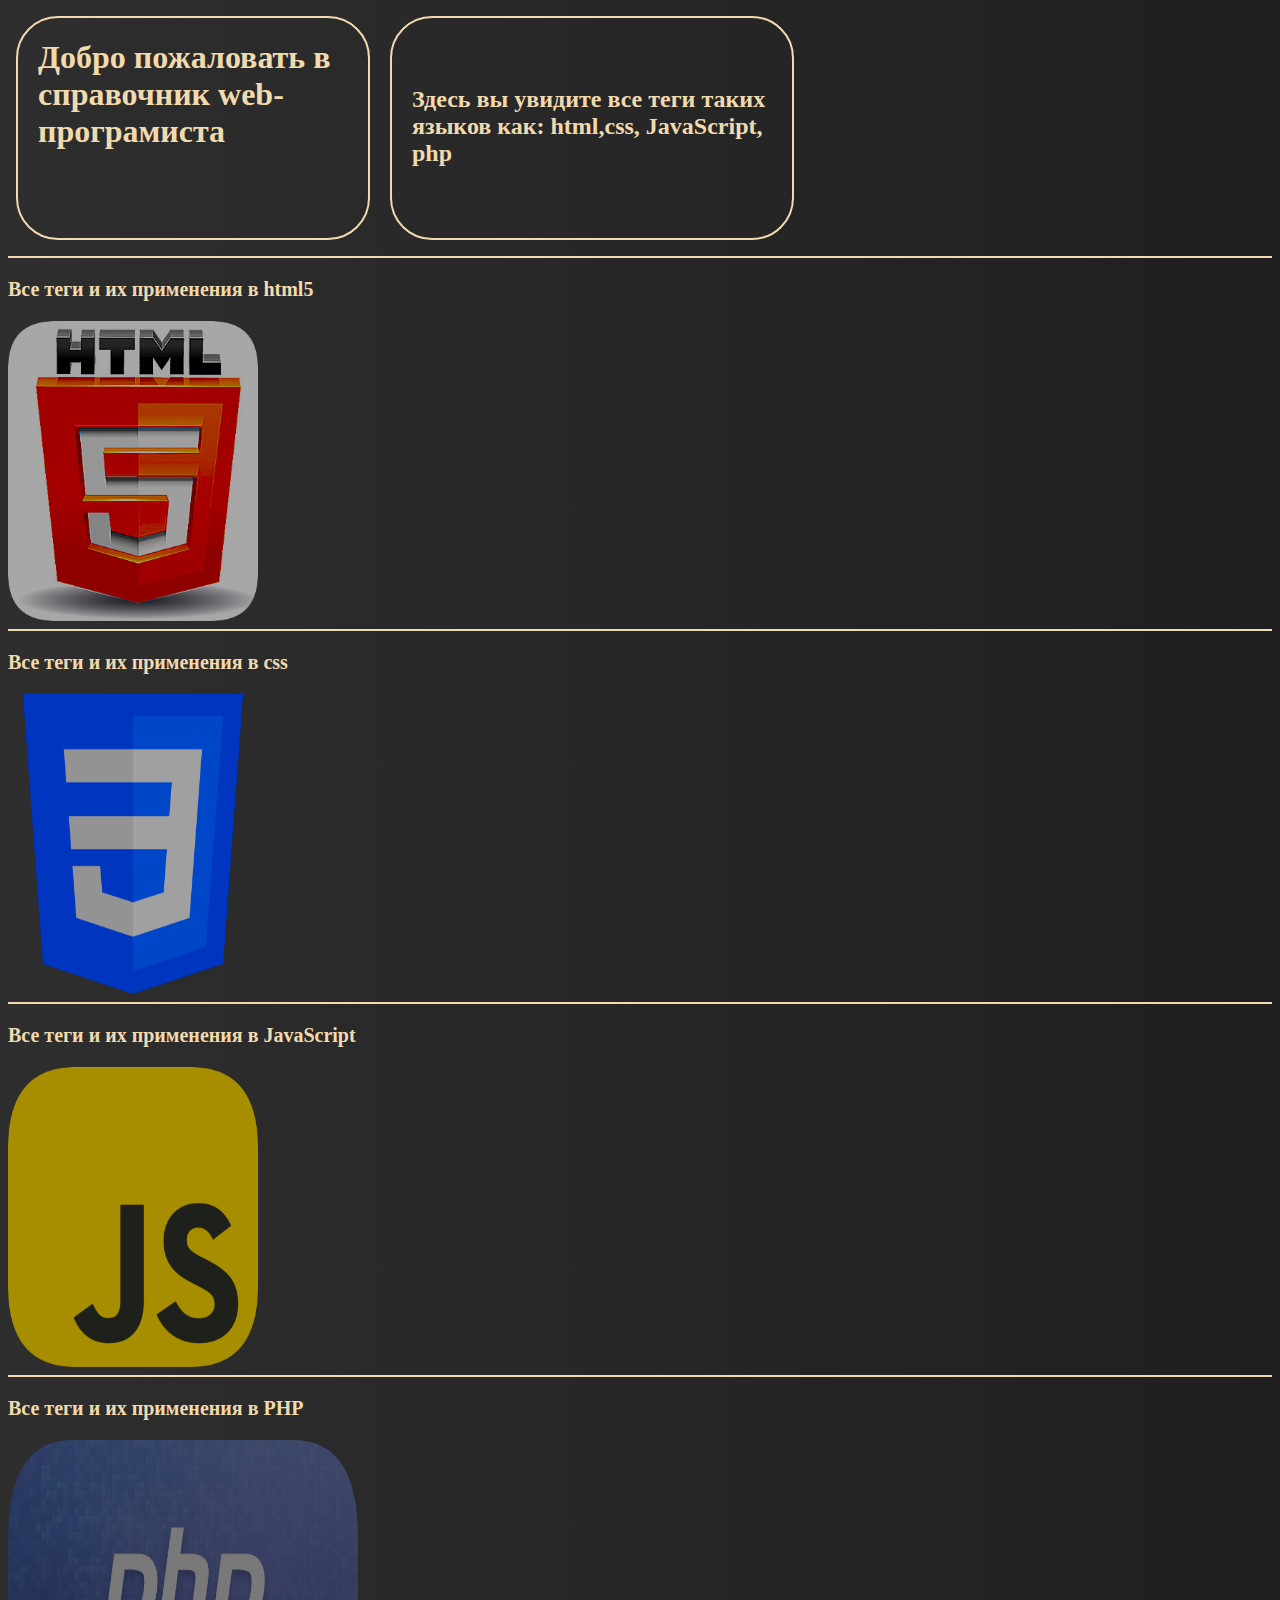
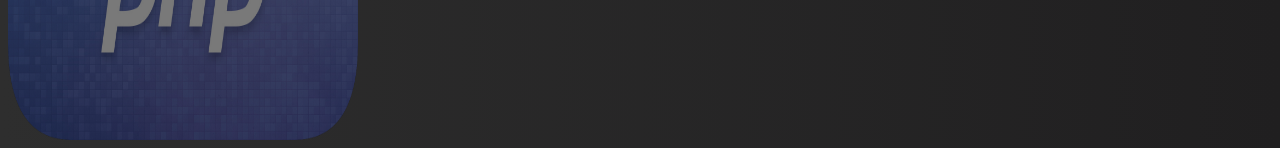
<file: index.html>
<!DOCTYPE html>
<html>

<head>
    <meta charset="utf-8">
    <META HTTP-EQUIV="CONTENT-LANGUAGE" CONTENT="ru">
    <meta name="viewport" content="width=device-width, initial-scale=1">
    <title> Spravochnik programista </title>
    <link rel="icon" href="assets/icons8-справочник-100.png" type="icon">
    <link rel="stylesheet" href="css/index.css">
</head>

<body>
    <header>
        <h1>Добро пожаловать в справочник web-програмиста</h1>
    </header>
    <section class="glava2">
        <h2 class="glava">Здесь вы увидите все теги таких языков как: html,css, JavaScript, php</h2>
    </section>

    <hr color>
    <main>
        <section>
            <p class="text_nomber_1">Все теги и их применения в html5</p>
            <a href="HTML.html" target="_blank"><img src="assets/html5.png" alt="html"></a>
        </section>
        <hr color>
        <section>
            <p class="text_nomber_1">Все теги и их применения в css</p>
            <a href="css.html" target="_blank"><img src="assets/CSS.png"> </a>
        </section>
        <hr color>
        <section>
            <p class="text_nomber_1">Все теги и их применения в JavaScript</p>
            <img src="assets/JS.png" alt="JavaScript">
        </section>
        <hr color>
        <section>
            <p class="text_nomber_1">Все теги и их применения в PHP</p>
            <img class="PHP" src="assets/PHP.png" alt="PHP">
        </section>
    </main>
</body>

</html>
</file>
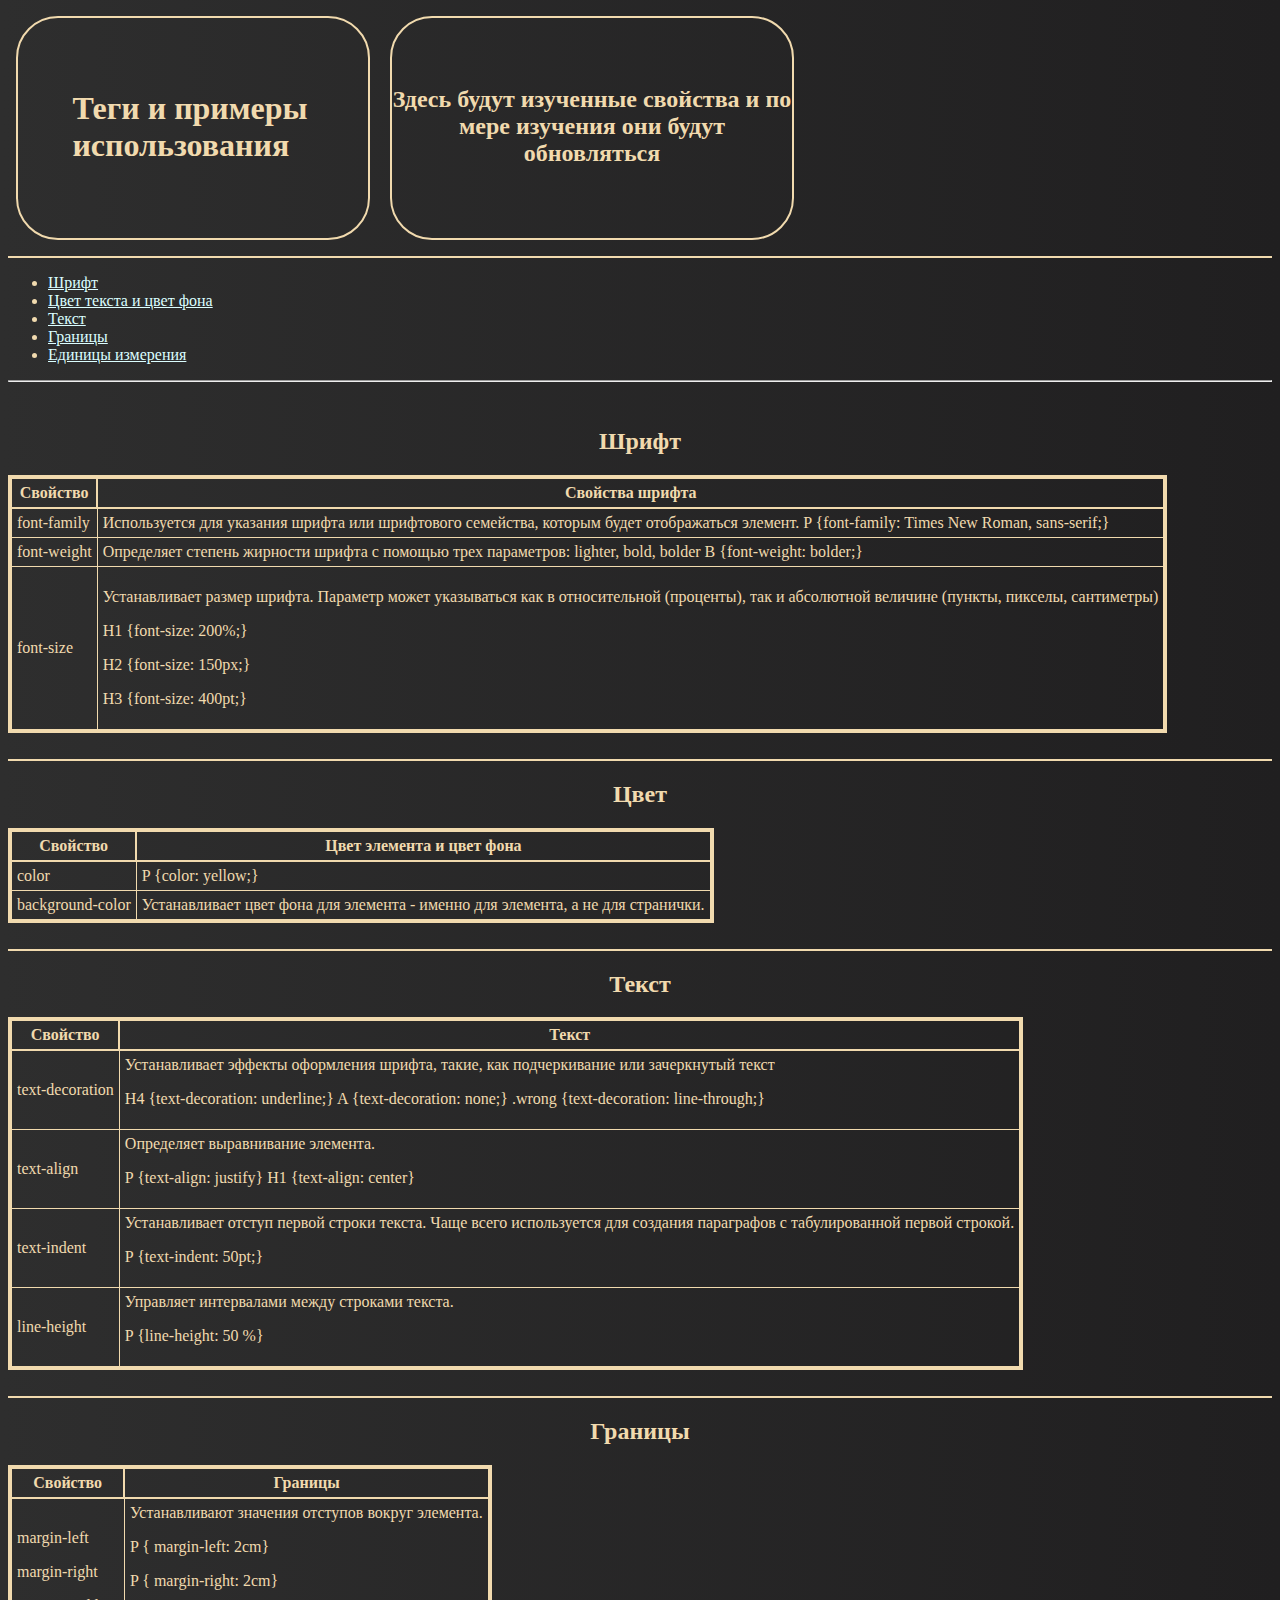
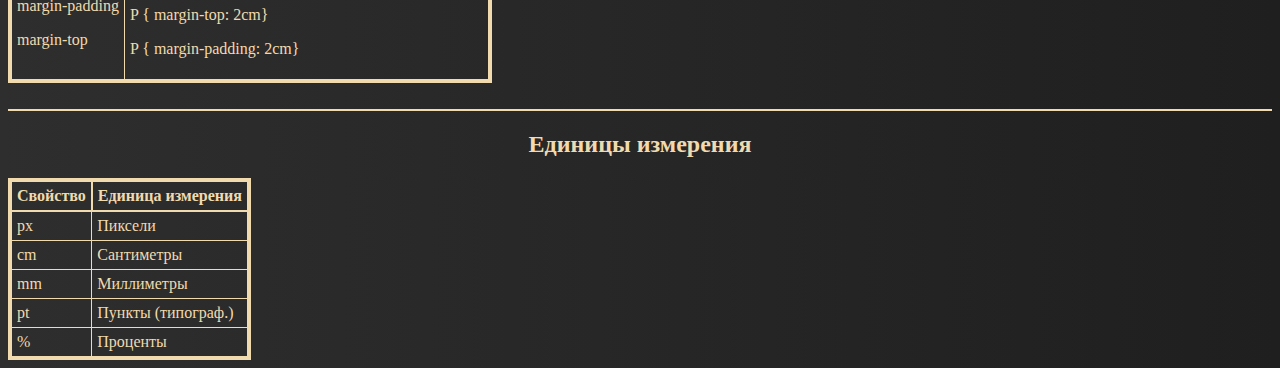
<file: css.html>
<!DOCTYPE html>
<html>

<head>
    <meta charset="utf-8">
    <META HTTP-EQUIV="CONTENT-LANGUAGE" CONTENT="ru">
    <meta name="viewport" content="width=device-width, initial-scale=1">
    <title> Spravochnik programista html </title>
    <link rel="icon" href="assets/icons8-справочник-100.png" type="icon">
    <link rel="stylesheet" href="css/css.css">
</head>

<body>
    <header>
        <h1>Теги и примеры использования</h1>
    </header>
    <section class="glava2">
        <h2 class="glava">Здесь будут изученные свойства и по мере изучения они будут обновляться</h2>
    </section>
    <hr color>
    <ul>
        <li><a href="#1">Шрифт</a></li>
        <li><a href="#2">Цвет текста и цвет фона</a></li>
        <li><a href="#3">Текст</a></li>
        <li><a href="#4">Границы</a></li>
        <li><a href="#5">Единицы измерения</a></li>
    </ul>
    <hr clor>
    <br>
    <section>
        <h2 id="1">Шрифт</h2>
        <table  style="border-radius: 15px; border-style: solid">
            <tbody >
                <th>Свойство</th>
                <th>Свойства шрифта</th>
                <tr>
                    <td>font-family</td>
                    <td>
                        Используется для указания шрифта или шрифтового семейства, которым будет отображаться элемент.
                        P {font-family: Times New Roman, sans-serif;}
                    </td>
                </tr>
                <tr>
                    <td>font-weight</td>
                    <td>
                        Определяет степень жирности шрифта с помощью трех параметров: lighter, bold, bolder
                        B {font-weight: bolder;}
                    </td>
                </tr>
                <tr>
                    <td>font-size</td>
                    <td>
                        <p>Устанавливает размер шрифта. Параметр может указываться как в относительной (проценты), так и
                            абсолютной величине (пункты, пикселы, сантиметры)</p>
                        <p>H1 {font-size: 200%;}</p>
                        <p>H2 {font-size: 150px;}</p>
                        <p>H3 {font-size: 400pt;}</p>
                    </td>
                </tr>
            </tbody>
        </table>
        <br>
        <hr color>
        <h2 id="2">Цвет</h2>
        <table  style="border-radius: 15px; border-style: solid">
            <tbody >
                <th>Свойство</th>
                <th>Цвет элемента и цвет фона</th>
                <tr>
                    <td>color</td>
                    <td>P {color: yellow;}</td>
                </tr>
                <tr>
                    <td>background-color</td>
                    <td>Устанавливает цвет фона для элемента - именно для элемента, а не для странички.</td>
                </tr>
            </tbody>
        </table>
        <br>
        <hr color>
        <h2 id="3" >Текст</h2>
    <table style="border-radius: 15px; border-style: solid">
        <tbody >
            <th>Свойство</th>
            <th>Текст</th>
            <tr>
                <td>text-decoration</td>
                <td>
                    Устанавливает эффекты оформления шрифта, такие, как подчеркивание или зачеркнутый текст

                    <p>H4 {text-decoration: underline;}
                        A {text-decoration: none;}
                        .wrong {text-decoration: line-through;}</p>
                </td>
            </tr>
            <tr>
                <td>text-align</td>
                <td>Определяет выравнивание элемента.<p>P {text-align: justify}
                        H1 {text-align: center}</p>
                </td>
            </tr>
            <tr>
                <td>text-indent</td>
                <td>Устанавливает отступ первой строки текста. Чаще всего используется для создания параграфов с
                    табулированной первой строкой.<p>P {text-indent: 50pt;}</p>
                </td>
            </tr>
            <tr>
                <td>line-height</td>
                <td>Управляет интервалами между строками текста.<p>P {line-height: 50 %}</p>
                </td>
            </tr>
        </tbody>
    </table>
    <br>
    <hr color>
    <h2 id="4">Границы</h2>
    <table  style="border-radius: 15px; border-style: solid">
        <tbody >
            <th>Свойство</th>
            <th>Границы</th>
            <tr>
                <td>
                    <p>margin-left</p>
                    <p>margin-right</p>
                    <p>margin-padding</p>
                    <p>margin-top</p>
                </td>
                <td>Устанавливают значения отступов вокруг элемента.<p>P { margin-left: 2cm}</p>
                    P { margin-right: 2cm} <p>P { margin-top: 2cm}</p>
                    <p>P { margin-padding: 2cm}</p>
                </td>
        </tbody>
    </table>
    <br>
    <hr color>
    <h2 id="5">Единицы измерения</h2>
    <table   style="border-radius: 15px; border-style: solid">
        <tbody>
            <th>Свойство</th>
            <th>Единица измерения</th>
            <tr>
                <td>px</td>
                <td>Пиксели</td>
            </tr>
            <tr>
                <td>cm</td>
                <td>Сантиметры</td>
            </tr>
            <tr>
                <td>mm</td>
                <td>Миллиметры</td>
            </tr>
            <tr>
                <td>pt</td>
                <td>Пункты (типограф.)</td>
            </tr>
            <tr>
                <td>%</td>
                <td>Проценты</td>
            </tr>
        </tbody>
    </table>
    </section>
</body>

</html>
</file>
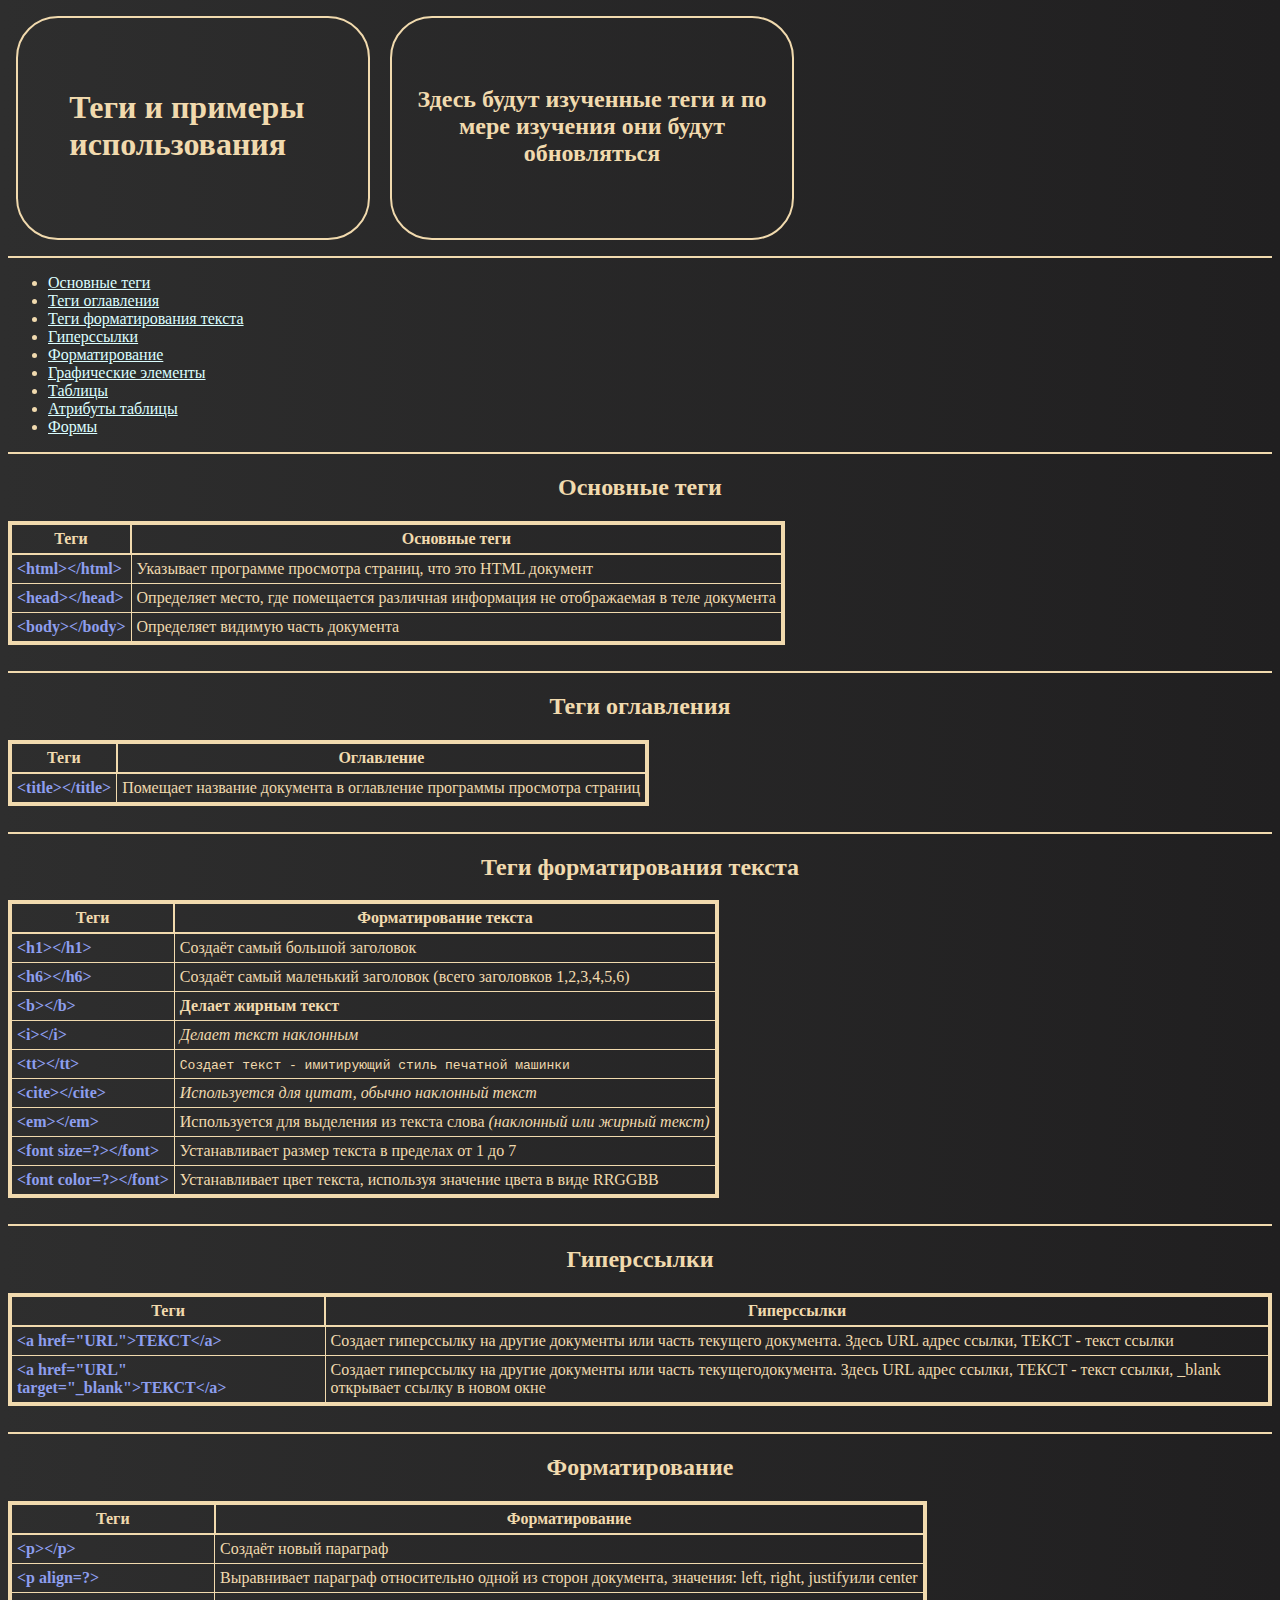
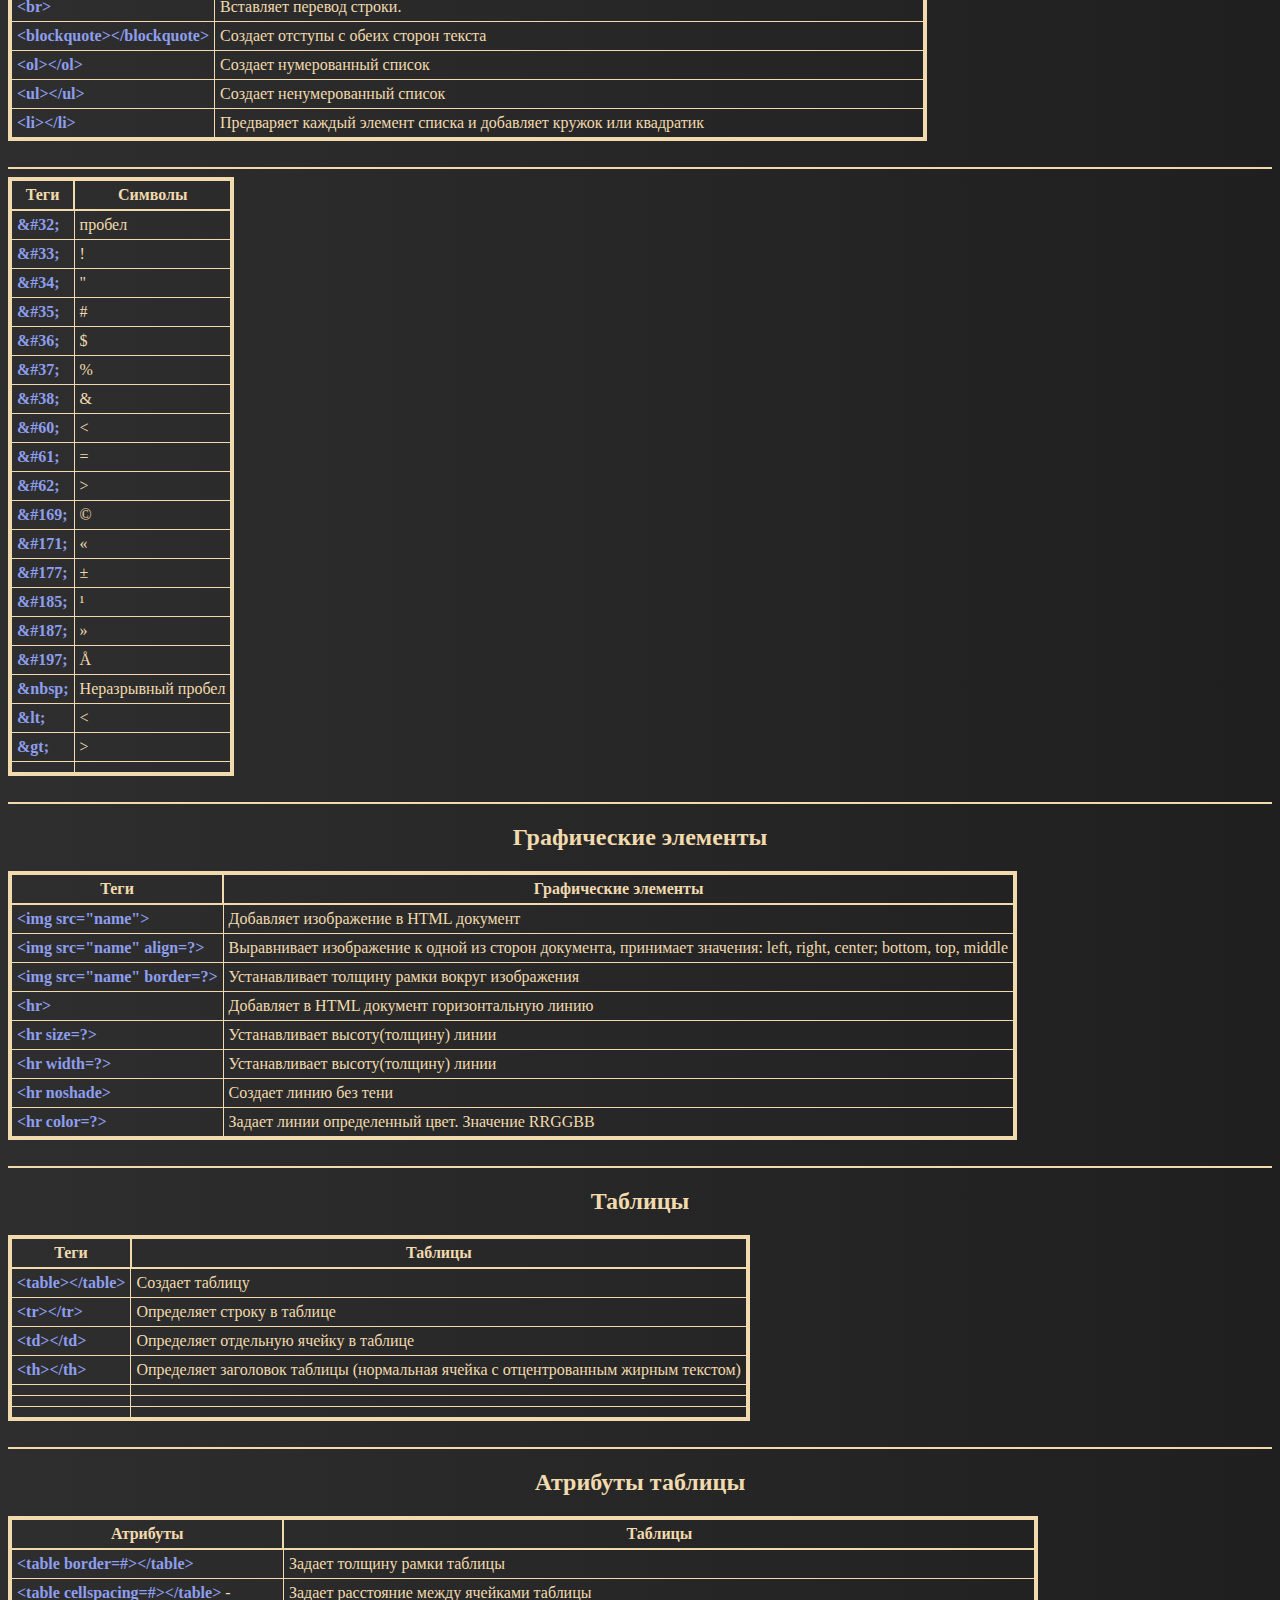
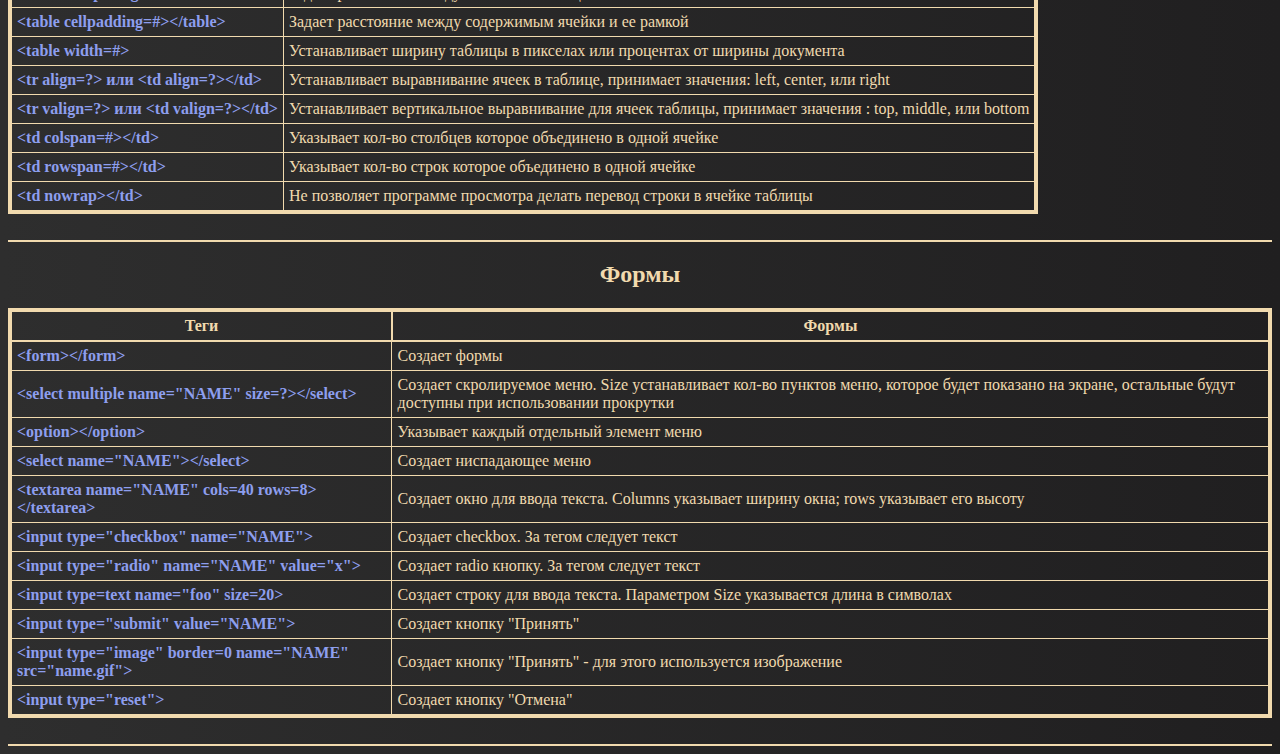
<file: HTML.html>
<!DOCTYPE html>
<html>

<head>
    <meta charset="utf-8">
    <META HTTP-EQUIV="CONTENT-LANGUAGE" CONTENT="ru">
    <meta name="viewport" content="width=device-width, initial-scale=1">
    <title> Spravochnik programista html </title>
    <link rel="icon" href="assets/icons8-справочник-100.png" type="icon">
    <link rel="stylesheet" href="css/html.css">
</head>

<body>
    <header>
        <h1>Теги и примеры использования</h1>
    </header>
    <section class="glava2">
        <h2 class="glava">Здесь будут изученные теги и по мере изучения они будут обновляться</h2>
    </section>
    <hr color>
    <main>
        <section>
                <ul>
                    <li><a href="#1">Основные теги</a></li>
                    <li><a href="#2">Теги оглавления</a></li>
                    <li><a href="#3">Теги форматирования текста</a></li>
                    <li><a href="#4">Гиперссылки</a></li>
                    <li><a href="#5">Форматирование</a></li>
                    <li><a href="#6">Графические элементы</a></li>
                    <li><a href="#7">Таблицы</a></li>
                    <li><a href="#8">Атрибуты таблицы</a></li>
                    <li><a href="#9">Формы</a></li>
                </ul>
        </section>
        <hr color>
        <section>
            <h2 id="1">Основные теги</h2>
            <table  style="border-radius: 15px; border-style: solid">
                <tbody>
                    <th>Теги</th>
                    <th>Основные теги</th>
                    <tr>
                        <td><span>&lt;html&gt;&lt;/html&gt;</span></td>
                        <td>Указывает программе просмотра страниц, что это HTML документ</td>
                    </tr>
                    <tr>
                        <td><span>&lt;head&gt;&lt;/head&gt;</span></td>
                        <td>Определяет место, где помещается различная информация не отображаемая в теле документа</td>
                    </tr>
                    <tr>
                        <td><span>&lt;body&gt;&lt;/body&gt;</span> </td>
                        <td>Определяет видимую часть документа</td>
                    </tr>
            </table>
        <br>
        <hr color>
        <section>
            <h2 id="2">Теги оглавления</h2>
            <table style="border-radius: 15px; border-style: solid">
                <tbody>
                    <th>Теги</th>
                    <th>Оглавление</th>
                    <tr>
                        <td><span>&lt;title&gt;&lt;/title&gt;</span></td>
                        <td>Помещает название документа в оглавление программы просмотра страниц</td>
                    </tr>
                </tbody>
            </table>
        <br>
        <hr color>
            <h2 id="3">Теги форматирования текста</h2>
            <table style="border-radius: 15px; border-style: solid">
                <tbody>
                    <th>Теги</th>
                    <th>Форматирование текста</th>
                    <tr>
                        <td><span>&lt;h1&gt;&lt;/h1&gt;</span> </td>
                        <td>Создаёт самый большой заголовок</td>
                    </tr>
                    <tr>
                        <td><span>&lt;h6&gt;&lt;/h6&gt;</span> </td>
                        <td>Создаёт самый маленький заголовок (всего заголовков 1,2,3,4,5,6)</td>
                    </tr>
                    <tr>
                        <td><span>&lt;b&gt;&lt;/b&gt;</span> </td>
                        <td><b>Делает жирным текст</b></td>
                    </tr>
                    <tr>
                        <td><span>&lt;i&gt;&lt;/i&gt;</span> </td>
                        <td><i>Делает текст наклонным</i</td>
                    </tr>
                    <tr>
                        <td><span>&lt;tt&gt;&lt;/tt&gt;</span> </td>
                        <td><tt>Создает текст - имитирующий стиль печатной машинки</tt></td>
                    </tr>
                    <tr>
                        <td> <span>&lt;cite&gt;&lt;/cite&gt;</span> </td>
                        <td><cite>Используется для цитат, обычно наклонный текст</cite></td>
                    </tr>
                    <tr>
                        <td><span>&lt;em&gt;&lt;/em&gt;</span> </td>
                        <td>Используется для выделения из текста слова <em>(наклонный или жирный текст)</em></td>
                    </tr>
                    <tr>
                        <td><span>&lt;font size=?&gt;&lt;/font&gt;</span></td>
                        <td>Устанавливает размер текста в пределах от 1 до 7</td>
                    </tr>
                    <tr>
                        <td><span>&lt;font color=?&gt;&lt;/font&gt;</span> </td>
                        <td> Устанавливает цвет текста, используя значение цвета в виде RRGGBB</td>
                    </tr>
                </tbody>
            </table>
        <br>
        <hr color>
        <h2 id="4">Гиперссылки</h2>
        <table style="border-radius: 15px; border-style: solid">
            <tbody>
                <th>Теги</th>
                <th>Гиперссылки</th>
                <tr>
                    <td><span>&lt;a href="URL"&gt;ТЕКСТ&lt;/a&gt;</span> </td>
                    <td> Создает гиперссылку на другие документы или часть текущего документа. Здесь URL адрес ссылки, ТЕКСТ - текст ссылки</td>
                </tr>
                <tr>
                    <td><span>&lt;a href="URL" target="_blank"&gt;ТЕКСТ&lt;/a&gt;</span></td>
                    <td>Создает гиперссылку на другие документы или часть текущегодокумента. Здесь URL адрес ссылки, ТЕКСТ - текст ссылки, _blank открывает ссылку в новом окне</td>
                </tr>
            </tbody>
        </table>
        <br>
        <hr color>
            <h2 id="5">Форматирование</h2>
        <table style="border-radius: 15px; border-style: solid">
            <tbody>
                <th>Теги</th>
                <th>Форматирование</th>
                <tr>
                    <td><span>&lt;p&gt;&lt;/p&gt;</span> </td>
                    <td>Создаёт новый параграф</td>
                </tr>
                <tr>
                    <td><span>&lt;p align=?&gt;</span> </td>
                    <td> Выравнивает параграф относительно одной из сторон документа, значения: left, right, justifyили center</td>
                </tr>
                <tr>
                    <td><span>&lt;br&gt;</span> </td>
                    <td>Вставляет перевод строки.</td>
                </tr>
                <tr>
                    <td><span>&lt;blockquote&gt;&lt;/blockquote&gt;</span> </td>
                    <td>Создает отступы с обеих сторон текста</td>
                </tr>
                <tr>
                    <td><span>&lt;ol&gt;&lt;/ol&gt;</span> </td>
                    <td>Создает нумерованный список</td>
                </tr>
                <tr>
                    <td><span>&lt;ul&gt;&lt;/ul&gt;</span> </td>
                    <td>Создает ненумерованный список</td>
                </tr>
                <tr>
                    <td><span>&lt;li&gt;&lt;/li&gt;</span> </td>
                    <td>Предваряет каждый элемент списка и добавляет кружок или квадратик</td>
                </tr>
            </tbody>
        </table>
        <br>
        <hr color>
        <table style="border-radius: 15px; border-style: solid">
            
            <tbody>
                <th>Теги</th>
                <th>Символы</th>
                <tr>
                    <td><span>&#38;#32;</span> </td>
                    <td> пробел</td>
                </tr>
                <tr>
                    <td><span>&#38;#33;</span> </td>
                    <td> !</td>
                </tr>
                <tr>
                    <td><span>&#38;#34;</span> </td>
                    <td>"</td>
                </tr>
                <tr>
                    <td><span>&#38;#35;</span> </td>
                    <td>#</td>
                </tr>
                <tr>
                    <td><span>&#38;#36;</span> </td>
                    <td>$</td>
                </tr>
                <tr>
                    <td><span>&#38;#37;</span> </td>
                    <td>%</td>
                </tr>
                <tr>
                    <td><span>&#38;#38;</span> </td>
                    <td>&</td>
                </tr>
                <tr>
                    <td><span>&#38;#60;</span> </td>
                    <td><</td>
                </tr>
                <tr>
                    <td><span>&#38;#61;</span></td>
                    <td>=</td>
                </tr>
                <tr>
                    <td><span>&#38;#62;</span> </td>
                    <td>></td>
                </tr>
                <tr>
                    <td><span>&#38;#169;</span> </td>
                    <td>©</td>
                </tr>
                <tr>
                    <td><span>&#38;#171;</span> </td>
                    <td> «</td>
                </tr>
                <tr>
                    <td><span>&#38;#177;</span> </td>
                    <td>±</td>
                </tr>
                <tr>
                    <td><span>&#38;#185;</span> </td>
                    <td>¹</td>
                </tr>
                <tr>
                    <td><span>&#38;#187;</span> </td>
                    <td>»</td>
                </tr>
                <tr>
                    <td><span>&#38;#197;</span> </td>
                    <td>Å</td>
                </tr>
                <tr>
                    <td><span>&#38;nbsp;</span> </td>
                    <td>Неразрывный пробел</td>
                </tr>
                <tr>
                    <td><span>&#38;lt;</span> </td>
                    <td><</td>
                </tr>
                <tr>
                    <td><span>&#38;gt;</span></td>
                    <td>></td>
                </tr>
                <tr>
                    <td></td>
                    <td></td>
                </tr>
            </tbody>
        </table>
        <br>
        <hr color>
            <h2 id="6">Графические элементы</h2>
        <table style="border-radius: 15px; border-style: solid">
            <tbody>
                <th>Теги</th>
                <th>Графические элементы</th>
                <tr>
                    <td><span>&lt;img src="name"&gt;</span> </td>
                    <td>Добавляет изображение в HTML документ</td>
                </tr>
                <tr>
                    <td><span>&lt;img src="name" align=?&gt;</span> </td>
                    <td>Выравнивает изображение к одной из сторон документа, принимает значения: left, right, center; bottom, top, middle</td>
                </tr>
                <tr>
                    <td><span>&lt;img src="name" border=?&gt;</span></td>
                    <td>Устанавливает толщину рамки вокруг изображения</td>
                </tr>
                <tr>
                    <td><span>&lt;hr&gt;</span> </td>
                    <td>Добавляет в HTML документ горизонтальную линию</td>
                </tr>
                <tr>
                    <td><span>&lt;hr size=?&gt;</span> </td>
                    <td>Устанавливает высоту(толщину) линии</td>
                </tr>
                <tr>
                    <td><span>&lt;hr width=?&gt;</span> </td>
                    <td>Устанавливает высоту(толщину) линии</td>
                </tr>
                <tr>
                    <td><span>&lt;hr noshade&gt;</span></td>
                    <td>Создает линию без тени</td>
                </tr>
                <tr>
                    <td><span>&lt;hr color=?&gt;</span> </td>
                    <td>Задает линии определенный цвет. Значение RRGGBB</td>
                </tr>
            </tbody>
        </table>
        <br>
        <hr color>
            <h2 id="7">Таблицы</h2>
            <table style="border-radius: 15px; border-style: solid">
                <tbody>
                    <th>Теги</th>
                    <th>Таблицы</th>
                    <tr>
                        <td><span>&lt;table&gt;&lt;/table&gt;</span> </td>
                        <td>Создает таблицу</td>
                    </tr>
                    <tr>
                        <td><span>&lt;tr&gt;&lt;/tr&gt;</span> </td>
                        <td>Определяет строку в таблице</td>
                    </tr>
                    <tr>
                        <td><span>&lt;td&gt;&lt;/td&gt;</span> </td>
                        <td>Определяет отдельную ячейку в таблице</td>
                    </tr>
                    <tr>
                        <td><span>&lt;th&gt;&lt;/th&gt;</span> </td>
                        <td>Определяет заголовок таблицы (нормальная ячейка с отцентрованным жирным текстом)</td>
                    </tr>
                    <tr>
                        <td></td>
                        <td></td>
                    </tr>
                    <tr>
                        <td></td>
                        <td></td>
                    </tr>
                    <tr>
                        <td></td>
                        <td></td>
                    </tr>
                </tbody>
            </table>
        <br>
        <hr color>
            <h2 id="8">Атрибуты таблицы</h2>
            <table style="border-radius: 15px; border-style: solid">
                <tbody>
                    <th>Атрибуты</th>
                    <th>Таблицы</th>
                    <tr>
                        <td><span>&lt;table border=#&gt;&lt;/table&gt;</span> </td>
                        <td>Задает толщину рамки таблицы</td>
                    </tr>
                    <tr>
                        <td><span>&lt;table cellspacing=#&gt;&lt;/table&gt;</span> - </td>
                        <td>Задает расстояние между ячейками таблицы</td>
                    </tr>
                    <tr>
                        <td><span>&lt;table cellpadding=#&gt;&lt;/table&gt;</span> </td>
                        <td>Задает расстояние между содержимым ячейки и ее рамкой</td>
                    </tr>
                    <tr>
                        <td><span>&lt;table width=#&gt;</span> </td>
                        <td>Устанавливает ширину таблицы в пикселах или процентах от ширины документа</td>
                    </tr>
                    <tr>
                        <td><span>&lt;tr align=?&gt; или &lt;td align=?&gt;&lt;/td&gt;</span> </td>
                        <td>Устанавливает выравнивание ячеек в таблице, принимает значения: left, center, или right</td>
                    </tr>
                    <tr>
                        <td><span>&lt;tr valign=?&gt; или &lt;td valign=?&gt;&lt;/td&gt;</span> </td>
                        <td>Устанавливает вертикальное выравнивание для ячеек таблицы, принимает значения : top, middle, или bottom</td>
                    </tr>
                    <tr>
                        <td><span>&lt;td colspan=#&gt;&lt;/td&gt;</span> </td>
                        <td>Указывает кол-во столбцев которое объединено в одной ячейке</td>
                    </tr>
                    <tr>
                        <td><span>&lt;td rowspan=#&gt;&lt;/td&gt;</span> </td>
                        <td>Указывает кол-во строк которое объединено в одной ячейке</td>
                    </tr>
                    <tr>
                        <td><span>&lt;td nowrap&gt;&lt;/td&gt;</span></td>
                        <td>Не позволяет программе просмотра делать перевод строки в ячейке таблицы</td>
                    </tr>
                </tbody>
            </table>
        <br>
        <hr color>
        <h2 id="9">Формы</h2>
        <table style="border-radius: 15px; border-style: solid">
            <tbody>
                <th>Теги</th>
                <th>Формы</th>
                <tr>
                    <td><span>&lt;form&gt;&lt;/form&gt;</span> </td>
                    <td>Создает формы</td>
                </tr>
                <tr>
                    <td><span>&lt;select multiple name="NAME" size=?&gt;&lt;/select&gt;</span></td>
                    <td>Создает скролируемое меню. Size устанавливает кол-во пунктов меню, которое будет показано на экране, остальные будут доступны при использовании прокрутки</td>
                </tr>
                <tr>
                    <td><span>&lt;option&gt;&lt;/option&gt;</span> </td>
                    <td>Указывает каждый отдельный элемент меню</td>
                </tr>
                <tr>
                    <td><span>&lt;select name="NAME"&gt;&lt;/select&gt;</span> </td>
                    <td>Создает ниспадающее меню</td>
                </tr>
                <tr>
                    <td><span>&lt;textarea name="NAME" cols=40 rows=8&gt;&lt;/textarea&gt;</span> </td>
                    <td>Создает окно для ввода текста. Columns указывает ширину окна; rows указывает его высоту</td>
                </tr>
                <tr>
                    <td><span>&lt;input type="checkbox" name="NAME"&gt;</span> </td>
                    <td>Создает checkbox. За тегом следует текст</td>
                </tr>
                <tr>
                    <td><span>&lt;input type="radio" name="NAME" value="x"&gt;</span></td>
                    <td>Создает radio кнопку. За тегом следует текст</td>
                </tr>
                <tr>
                    <td><span>&lt;input type=text name="foo" size=20&gt;</span></td>
                    <td>Создает строку для ввода текста. Параметром Size указывается длина в символах</td>
                </tr>
                <tr>
                    <td><span>&lt;input type="submit" value="NAME"&gt;</span> </td>
                    <td>Создает кнопку "Принять"</td>
                </tr>
                <tr>
                    <td><span>&lt;input type="image" border=0 name="NAME" src="name.gif"&gt;</span> </td>
                    <td>Создает кнопку "Принять" - для этого используется изображение</td>
                </tr>
                <tr>
                    <td><span>&lt;input type="reset"&gt;</span> </td>
                    <td> Создает кнопку "Отмена"</td>
                </tr>
            </tbody>
        </table>
        <br>
        <hr color>
        </section>
    </main>
</body>

</html>
</file>
<file: css/index.css>
body {
    color: rgb(241, 218, 174);
    font-family: Arial, Helvetica, sans-serif Franklin Gothic Medium;
    background: linear-gradient(90deg, #2e2e2e, #201f20, #333131, #030303, #292727, #1a1717);
    background-size: 500% 500%;
}

header {
    outline: 2px solid rgb(241, 218, 174); 
    width: 350px;
    height: 220px;
    border-radius: 40px;
    margin: 10px;
    display: inline-block;
    max-width: 100%;
    vertical-align: top;
}

.glava {
    transform: translate(-0.0001em, 2em)
}

.glava2 {
    outline: 2px solid rgb(241, 218, 174); 
    width: 400px;
    height: 220px;
    border-radius: 40px;
    margin:10px;
    display: inline-block;
    vertical-align: top;
}

h1 {
    margin-left: 20px;
}

h2 {
    margin-left: 20px;
}

img {
    width: 250px;
    height: 300px;
    max-width: 100%;
    display: block;
}

.text_nomber_1 {
    font-size: 20px;
    font-weight: bold;
}

hr {
    color: rgb(241, 218, 174);
}

.PHP {
    width: 350px;
}
</file>
<file: css/css.css>
body {
    color: rgb(241, 218, 174);
    font-family: Arial, Helvetica, sans-serif Franklin Gothic Medium;
    background: linear-gradient(90deg, #2e2e2e, #201f20, #333131, #030303, #292727, #1a1717);
    background-size: 500% 500%;
}

header {
    outline: 2px solid rgb(241, 218, 174); 
    width: 350px;
    height: 220px;
    border-radius: 40px;
    margin: 10px;
    display: inline-block;
    max-width: 100%;
    vertical-align: top;
}

h1 {
    transform: translate(1.7em, 1.6em)
}

hr {
    color: rgb(241, 218, 174);
}

.glava {
    transform: translate(-0.0001em, 2em)
}

.glava2 {
    outline: 2px solid rgb(241, 218, 174); 
    width: 400px;
    height: 220px;
    border-radius: 40px;
    margin:10px;
    display: inline-block;
    max-width: 100%;
    vertical-align: top;
}
h2 {
    text-align: center;
}

table {
    border: 4px double rgb(241, 218, 174);
    border-collapse: collapse;
}

th {
    text-align: center;
    padding: 5px;
    border: 2px solid rgb(241, 218, 174);
}

td {
    padding: 5px;
    border: 1px solid rgb(241, 218, 174);
}

a {
    color:rgb(219, 254, 255)
}
</file>
<file: css/html.css>
body {
    color: rgb(241, 218, 174);
    font-family: Arial, Helvetica, sans-serif Franklin Gothic Medium;
    background: linear-gradient(90deg, #2e2e2e, #201f20, #333131, #030303, #292727, #1a1717);
    background-size: 500% 500%;
}

header {
    outline: 2px solid rgb(241, 218, 174); 
    width: 350px;
    height: 220px;
    border-radius: 40px;
    margin: 10px;
    display: inline-block;
    max-width: 100%;
    vertical-align: top;
}

h1 {
    transform: translate(1.6em, 1.56em)
}

hr {
    color: rgb(241, 218, 174);
}

.glava {
    transform: translate(-0.0001em, 2em)
}

.glava2 {
    outline: 2px solid rgb(241, 218, 174); 
    width: 400px;
    height: 220px;
    border-radius: 40px;
    margin:10px;
    display: inline-block;
    vertical-align: top;
}

h2 {
    text-align: center;
}

span {
    color: rgb(241, 218, 174);
}

h3 {
    text-align: center;
}

span {
    font-weight: 900;
    color:#8d9eee
}

a {
    color:rgb(219, 254, 255)
}

table {
    border: 4px double rgb(241, 218, 174);
    border-collapse: collapse;
}

th {
    text-align: center;
    padding: 5px;
    border: 2px solid rgb(241, 218, 174);
}

td {
    padding: 5px;
    border: 1px solid rgb(241, 218, 174);
}
</file>
